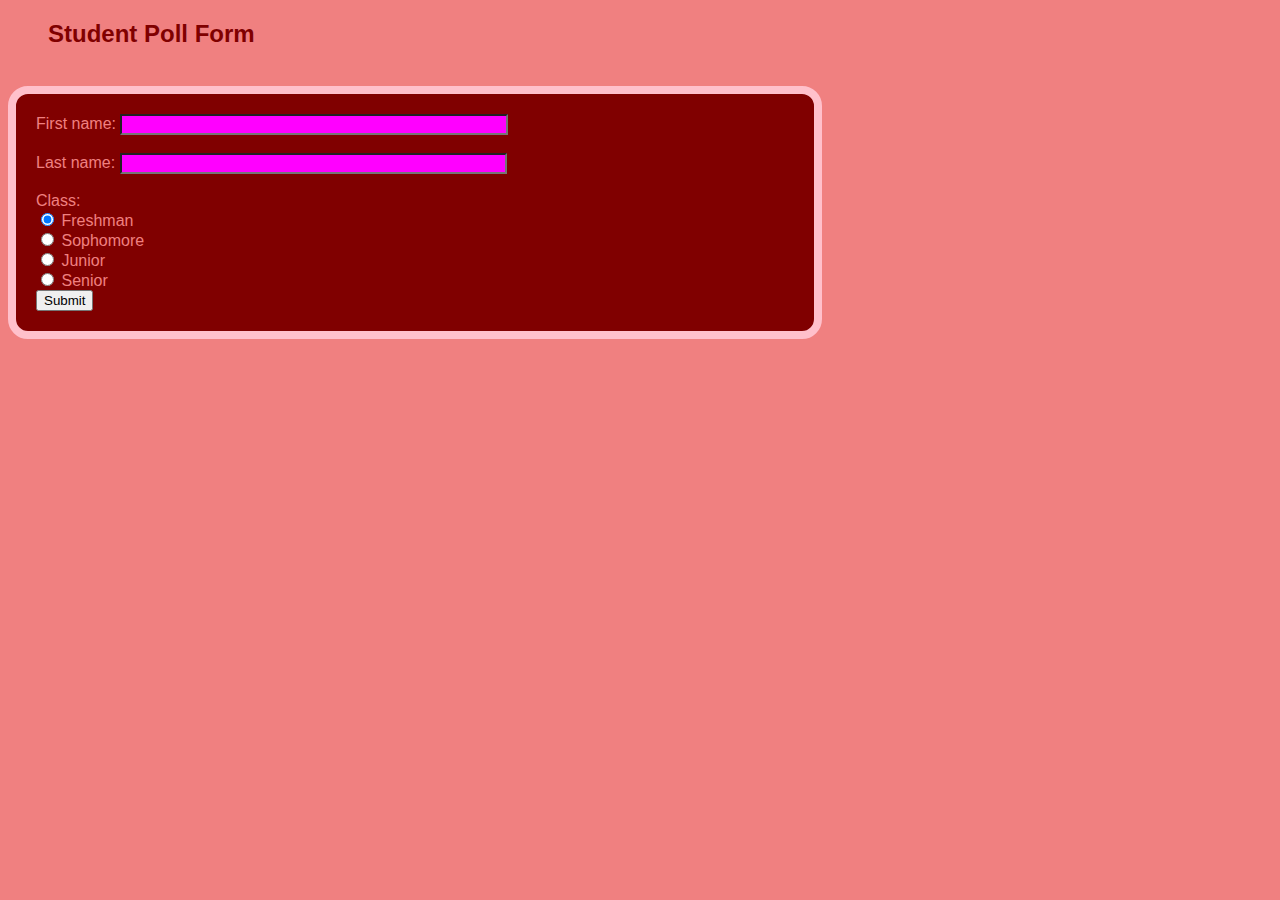
<file: index.html>
<!doctype html>
<html>
  <head>
    <title>Assignment 2</title>
    <meta charset="utf-8" name="author" content="ktedid">
    <link href="CSS/formstyle.css" rel="stylesheet" type="text/css"/>
  </head>

  <body>
    <header>
      <h2>Student Poll Form</h2>
      <div type="error">
        <p id="top".</p>
      </div><br>
    </header>
    <div type="form">
      <form name="myform" action="success.html" method="GET">
        <label>First name:
          <input type="text" name="firstname">
        </label>
        <div type="error" id="fname"></div><br>
        <label>Last name:
          <input type="text" name="lastname">
        </label>
        <div type="error" id="lname"></div><br>
        <label>Class:
          <br>
          <input type="radio" name="class" id="Freshman" checked="">
          <label>Freshman</label><br>
          <input type="radio" name="class" id="Sophomore">
          <label>Sophomore</label><br>
          <input type="radio" name="class" id="Junior">
          <label>Junior</label><br>
          <input type="radio" name="class" id="Senior">
          <label>Senior</label><br>
        </label>
        <button onclick="return verify()">Submit</button>
      </form>
    </div>
    <script type="text/JavaScript" src="JS/script.js"></script>
  </body>
</html>
</file>
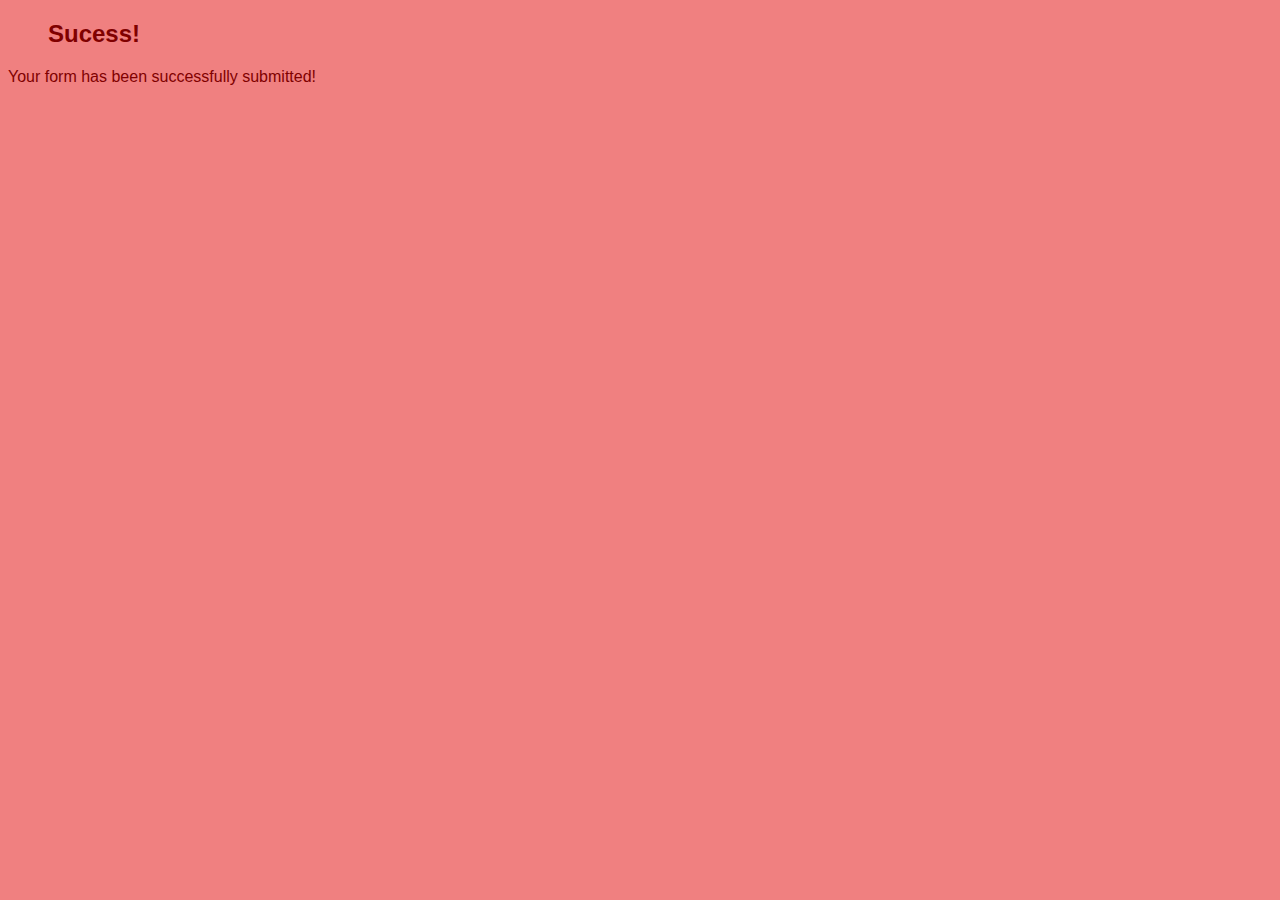
<file: success.html>
<!doctype html>
<html>
  <head>
    <title>Assignment 2</title>
    <meta charset="utf-8" name="author" content="ktedid">
    <link href="CSS/formstyle.css" rel="stylesheet" type="text/css"/>
  </head>

  <body>
    <header>
      <h2>Sucess!</h2>
    </header>
    <main>
        <p>Your form has been successfully submitted!</p>
    </main>
  </body>
</html>
</file>
<file: CSS/formstyle.css>
body {
  background-color: lightcoral;
}

main {
  color: maroon;
  font-family: Arial, Helvetica, sans-serif;
}

h2 {
  color: maroon;
  margin-left: 40px;
  font-family: Arial, Helvetica, sans-serif;
}

div[type=form] {
  background-color: maroon;
  color: lightcoral;
  width: 60%;
  border: 8px solid pink;
  border-radius: 20px;
  padding: 20px;
  font-family: Arial, Helvetica, sans-serif;
}

div[type=error] {
  color: lightcoral;
  font-weight: bold;
}

input[type=text] {
  width: 50%;
  background-color: magenta;
  font-family: Arial, Helvetica, sans-serif;
  color: purple;
}

input[type=submit] {
  background-color: magenta;
  color: purple;
}
</file>
